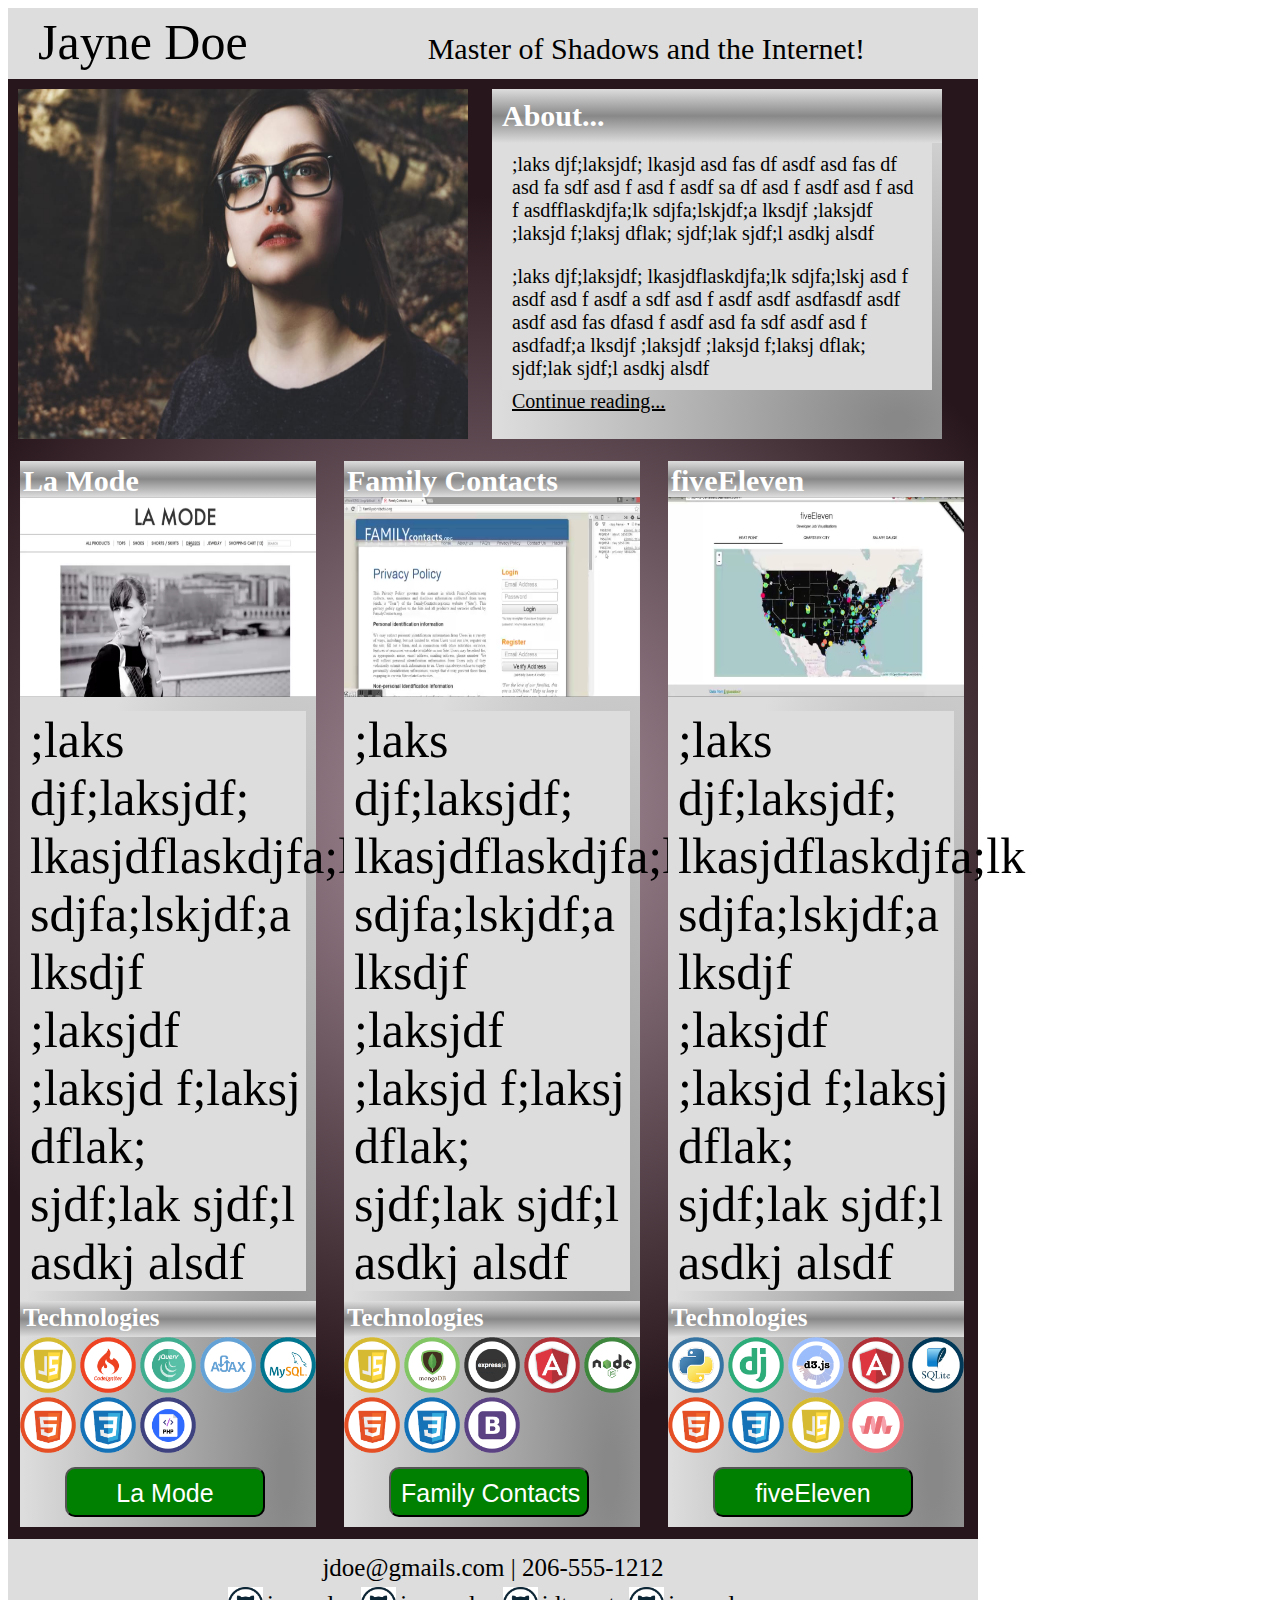
<file: index.html>
<!DOCTYPE html>
<html lang="en-US">
    <head>
        <title>Portfolio</title>
        <link rel="stylesheet" type="text/css" href="portfolio.css">
    </head>
    <body>
        <div class="page">
            <p>Jayne Doe<span>Master of Shadows and the Internet!</span></p>
            <div class="main">
                <img id="topLeftImage" src="Portfolio_images/photo_of_me.jpg" alt="Photo of me">
                <div class ="topRight">
                    <h2>About...</h2>
                    <p>;laks djf;laksjdf; lkasjd asd fas df asdf asd fas df asd fa sdf asd f asd f asdf sa df asd f asdf asd f asd f asdfflaskdjfa;lk sdjfa;lskjdf;a lksdjf ;laksjdf ;laksjd f;laksj dflak; sjdf;lak sjdf;l asdkj alsdf</p>
                    <p>;laks djf;laksjdf; lkasjdflaskdjfa;lk sdjfa;lskj  asd f asdf asd f asdf   a sdf asd f asdf asdf asdfasdf asdf asdf asd fas dfasd f asdf asd fa sdf asdf asd f asdfadf;a lksdjf ;laksjdf ;laksjd f;laksj dflak; sjdf;lak sjdf;l asdkj alsdf</p>
                    <a href="#">Continue reading...</a>
                </div>
                <div id= "mainBottom3">
                    <div class="cards">
                        <h2>La Mode</h2>
                        <img class="topImage" src="Portfolio_images/lamode.png" alt="la mode photo">
                        <p>;laks djf;laksjdf; lkasjdflaskdjfa;lk sdjfa;lskjdf;a lksdjf ;laksjdf ;laksjd f;laksj dflak; sjdf;lak sjdf;l asdkj alsdf</p>
                        <h3>Technologies</h3>
                        <div class="imageList">
                            <img class="imageStack" src=Portfolio_images/JavaScript.png alt="JavaScript">
                            <img class="imageStack" src=Portfolio_images/codeigniter.png alt="codeigniter">
                            <img class="imageStack" src=Portfolio_images/jQuery.png alt="jQuery">
                            <img class="imageStack" src=Portfolio_images/ajax.png alt="ajax">
                            <img class="imageStack" src=Portfolio_images/mysql.png alt="mysql">
                            <img class="imageStack" src=Portfolio_images/HTML.png alt="HTML">
                            <img class="imageStack" src=Portfolio_images/CSS.png alt="CSS">
                            <img class="imageStack" src=Portfolio_images/php.png alt="php">
                            <input type="submit" value="La Mode">
                        </div>
                    </div>
                    <div class="cards">
                        <h2>Family Contacts</h2>
                        <img class="topImage" src="Portfolio_images/familycontacts.png" alt="family contacts photo">
                        <p>;laks djf;laksjdf; lkasjdflaskdjfa;lk sdjfa;lskjdf;a lksdjf ;laksjdf ;laksjd f;laksj dflak; sjdf;lak sjdf;l asdkj alsdf</p>
                        <h3>Technologies</h3>
                        <div class="imageList">
                            <img class="imageStack" src=Portfolio_images/JavaScript.png alt="JavaScript">
                            <img class="imageStack" src=Portfolio_images/mongodb.png alt="mongodb">
                            <img class="imageStack" src=Portfolio_images/expressjs.png alt="expressjs">
                            <img class="imageStack" src=Portfolio_images/angular.png alt="angular">
                            <img class="imageStack" src=Portfolio_images/nodejs.png alt="nodejs">
                            <img class="imageStack" src=Portfolio_images/HTML.png alt="HTML">
                            <img class="imageStack" src=Portfolio_images/CSS.png alt="CSS">
                            <img class="imageStack" src=Portfolio_images/bootstrap.png alt="bootstrap">
                            <input type="submit" value="Family Contacts">
                        </div>
                    </div>
                    <div class="cards">
                        <h2>fiveEleven</h2>
                        <img class="topImage" src="Portfolio_images/fiveEleven.png" alt="five Eleven photo">
                        <p>;laks djf;laksjdf; lkasjdflaskdjfa;lk sdjfa;lskjdf;a lksdjf ;laksjdf ;laksjd f;laksj dflak; sjdf;lak sjdf;l asdkj alsdf</p>
                        <h3>Technologies</h3>
                        <div class="imageList">
                            <img class="imageStack" src=Portfolio_images/python.png alt="python">
                            <img class="imageStack" src=Portfolio_images/django.png alt="django">
                            <img class="imageStack" src=Portfolio_images/d3.png alt="d3">
                            <img class="imageStack" src=Portfolio_images/angular.png alt="angular">
                            <img class="imageStack" src=Portfolio_images/sqlite.png alt="sqlite">
                            <img class="imageStack" src=Portfolio_images/HTML.png alt="HTML">
                            <img class="imageStack" src=Portfolio_images/CSS.png alt="CSS">
                            <img class="imageStack" src=Portfolio_images/JavaScript.png alt="JavaScript">
                            <img class="imageStack" src=Portfolio_images/materialize.png alt="materialize">
                            <input type="submit" value="fiveEleven">
                        </div>
                    </div>
                </div>
            </div>
            <footer>
                <p>jdoe@gmails.com | 206-555-1212</p>
                <img src="Portfolio_images/github.png" alt="#">
                <a href="#">jaynedev</a>
                <img src="Portfolio_images/github.png" alt="#">
                <a href="#">jayne-doe</a>
                <img src="Portfolio_images/github.png" alt="#">
                <a href="#">jdtweets</a>
                <img src="Portfolio_images/github.png" alt="#">
                <a href="#">jaynedev</a>
            </footer>
        </div>
    </body>
</html>
</file>
<file: portfolio.css>
/* *{
    
    outline: 1px solid black;
} */
.page{
    max-width: 970px;
    margin: 0px;
}
p{
    margin: 0px;
    background-color: #dddddd;
    font-size: 50px;
    padding: 5px 30px;
    margin: 0px;
}
p span{
    line-height: 50px;
    text-align: right;
    font-size: 30px;
    padding: 10px;
    margin-left: 170px;
}
.main{
    background-image: radial-gradient(circle, #9b828e 10%, #27161b 70%);
}
#topLeftImage{
    vertical-align: top;
    width: 450px;
    height: 350px;
    display: inline-block;
    padding: 10px;
}
.topRight{
    margin: 10px;
    vertical-align: top;
    width: 450px;
    height: 350px;
    display: inline-block;
    border: 10px;
    background-image: radial-gradient(farthest-corner at 90% 95%, #888888 2%, #dddddd 70%);
}
.topRight h2{
    margin: 0px;
    background-image: linear-gradient(#dddddd, #888888, #dddddd);
    padding: 10px;
    height: 0px 30px 10px;
    font-size: 30px;
    color: white;
}
.topRight p{
    padding: 10px;
    margin: 0px 10px;
    font-size: 20px;

}
.topRight a{
    padding: 10px;
    margin: 10px;
    font-size: 20px;
    color: black;
}
.cards{
    width: 296px;
    margin: 12px;
    background-image: radial-gradient(farthest-corner at 90% 95%, #888888 2%, #dddddd 70%);
    display: inline-block;
    vertical-align: top;
}
.cards h2{
    background-image: linear-gradient(#dddddd, #888888, #dddddd);
    padding: 3px;
    margin: 0px;
    height: 30px;
    font-size: 30px;
    color: white;
}
.topImage{
    width: 296px;
    height: 200px;
    margin: 0px;
    padding: 0px;
}
.cards p{
    font-size: 20-px;
    padding: 0px;
    margin: 10px;
}
.cards h3{
    background-image: linear-gradient(#dddddd, #888888, #dddddd);
    padding: 3px;
    margin: 0px;
    height: 30px;
    font-size: 25px;
    color: white;
}
.imageList{
    display: inline-block;
}
.imageStack{
    width: 56px;
    height: 56px;
}
.imageList input{
    text-align: center;
    display: block;
    width: 200px;
    height: 50px;
    padding: 10px;
    margin: 10px 45px;
    background-color: green;
    border-radius: 10px;
    font-size: 25px;
    color: white;
}
footer{
    text-align: center;
    background-color: #dddddd;
    margin: 0px;
}
footer p{
    margin-top: 0px;
    padding-top: 15px;
    font-size: 25px;
    text-align: center;
}
footer img{
    padding: 0px;
    width: 35px;
    display: inline-block;
    vertical-align: top;
}
footer a{
    padding: 0px;
    font-size: 25px;
    vertical-align: top;
    line-height: 35px;
    display: inline-block;
    color: black;
}









































/* body{
    width: 1200px;
    height:1200px;
    background-color: black;
} */
/* h1{
    width: 1200px;
    height: 100px;
    background-color: rgb(200,200,200);
}
h2{
    padding: 10px;
    font-size: 35px;
    background-color: #757575;
    color: #eeeeee;
}
h3{
    padding: 10px;
    font-size: 30px;
    background-color: #757575;
    color: #eeeeee;
}
/* #name{
    /* background-color: rgb(200,200,200); 
    width: 570px;
    padding: 20px;
    text-align: left;
    font-size: 50px;
    display: inline-block;
    vertical-align: top;
    text-align: left; */
}
#adjective{
    /* background-color: rgb(200,200,200);
    text-align: center;
    width: 500px;
    padding: 30px;
    font-size: 30px;
    display: inline-block;
    vertical-align: top;
    text-align: center;
}
#main{
    background-color: rgb(37, 19, 37);
    width: 1200px;
}
#maintop{
    border: 20px;
    display: inline-block;
    align-content: center;
    width: 450px;
}
#topLeftImage{
    width: 550px;
    height: 450px;
    display: inline-block;
    vertical-align: top;
}
#topRight{
    width: 550px;
    height: 450px;
    background-color: rgb(200,200,200);
    display: inline-block;
    vertical-align: top;
}
#topRight p{
    font-size: 14px;
}
#mainBottom3{
    display: inline;
    border: 20px;
}
.cards{
    vertical-align: top;
    width: 550px;
    background-color: rgb(200,200,200);
    display: inline-block;
    
}
.cards p{
    font-size: 14px;
    width: 450px;
    height: 400px;
}
.cards image{
    width: 400px;
    height: 300px;
}
.imageStackimage{
    width: 50px;
    height: 50px;
}
#footer{
    background-color: rgb(200,200,200);
    text-align: center;
    width: 1200px;
    height: 100px;
} */
</file>
